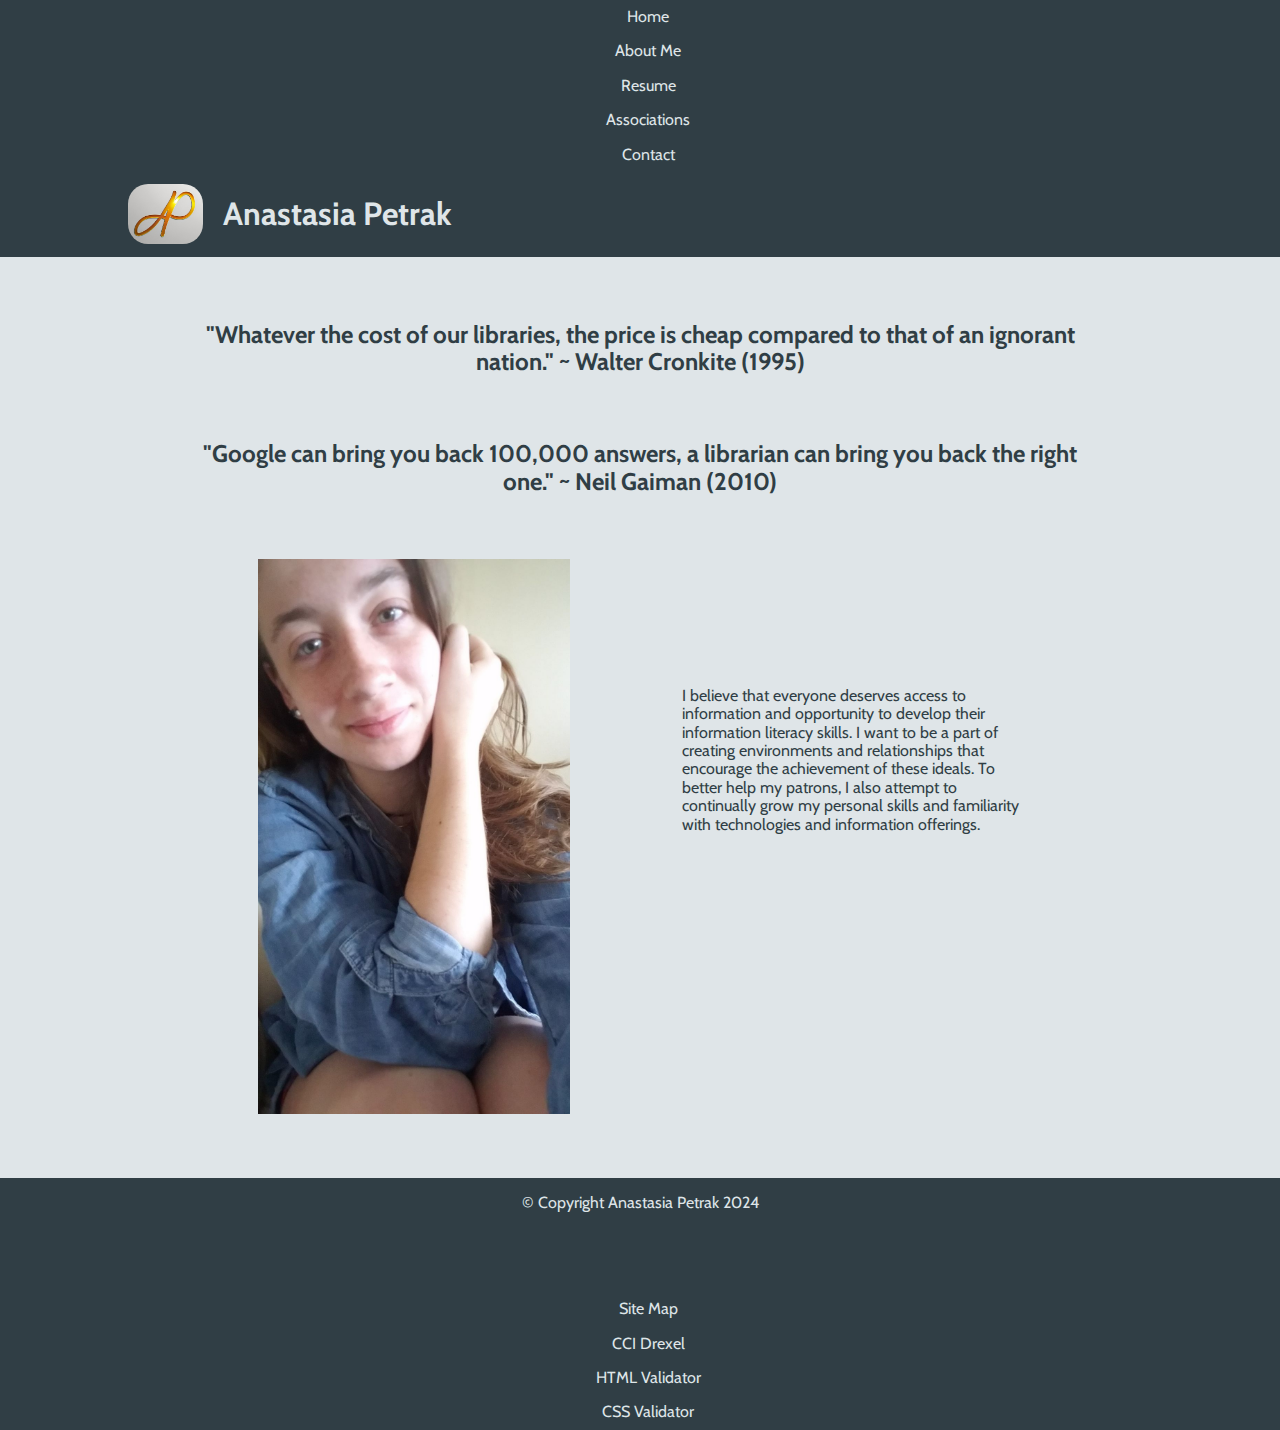
<file: portfolio/index.html>
<!DOCTYPE html>
<html lang="en">
<head>
    <meta charset="UTF-8">
    <meta name="viewport" content="width=device-width, initial-scale=1.0">
    <meta http-equiv="X-UA-Compatible" content="ie=edge">

    <link rel="preconnect" href="https://fonts.googleapis.com">
    <link rel="preconnect" href="https://fonts.gstatic.com" crossorigin>
    <link href="https://fonts.googleapis.com/css2?family=Quattrocento+Sans:ital,wght@0,400;0,700;1,400;1,700&family=Raleway:ital,wght@0,100..900;1,100..900&display=swap" rel="stylesheet">
  
    <link rel="preconnect" href="https://fonts.googleapis.com">
    <link rel="preconnect" href="https://fonts.gstatic.com" crossorigin>
    <link href="https://fonts.googleapis.com/css2?family=Cabin:ital,wght@0,400..700;1,400..700&display=swap" rel="stylesheet">

    <link rel="stylesheet" href="css/styles.css">

    <title>Home Page</title>
</head>

<!-- Navbar -->


<body>

<nav>
    <a href="index.html" class="">Home</a>
    <a href="about.html" class="">About Me</a>
    <a href="resume.html" class="">Resume</a>
    <a href="associations.html" class="">Associations</a>
    <a href="contact.html" class="">Contact</a>
</nav>
    
<!-- Header -->
<header>
    <div class="header">
        <img id="myLogo" src="Images\personal logo resized.jpg" width="75 px" alt="personal logo"></img>
        <h1 id="myName">Anastasia Petrak</h1>
    </div>
</header>
    
<!-- Grid -->
<section class="index">
    <h2 id="quote1">"Whatever the cost of our libraries, the price is cheap compared to that of an ignorant nation." ~ Walter Cronkite (1995)</h2>
    <h2 id="quote2">"Google can bring you back 100,000 answers, a librarian can bring you back the right one." ~ Neil Gaiman (2010)</h2>
    <div class="philContainer">
        <img id="meImg" src="Images\thisisme.jpeg" width="200 px" alt="this is me"></img>
        <p id="philosophy">I believe that everyone deserves access to information and opportunity to develop their information literacy skills. I want to be a part of creating environments and relationships that encourage the achievement of these ideals. To better help my patrons, I also attempt to continually grow my personal skills and familiarity with technologies and information offerings.</p>
    </div>
</section>
    

<!-- Footer -->
<footer>
    <p id="copyright">© Copyright Anastasia Petrak 2024</p>
    <a href="sitemap.html">Site Map</a>
    <a href="http://cci.drexel.edu">CCI Drexel</a>
    <a href="https://validator.w3.org/#validate_by_uri+with_options">HTML Validator</a>
    <a href="https://jigsaw.w3.org/css-validator/">CSS Validator</a>
  </footer>


</body>



</html>
</file>
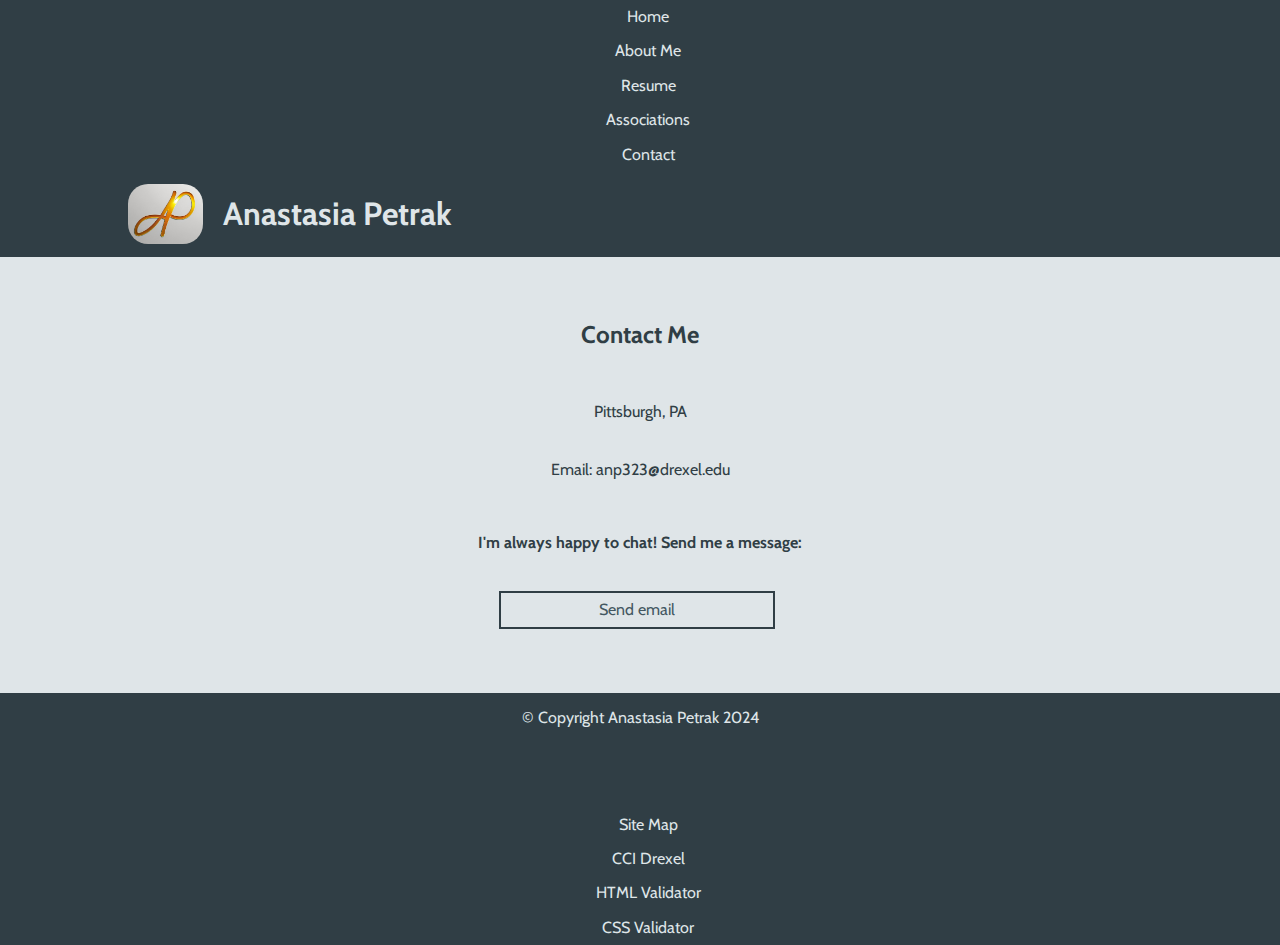
<file: portfolio/contact.html>
<!DOCTYPE html>
<html lang="en">

<head>
    <meta charset="UTF-8">
    <meta name="viewport" content="width=device-width, initial-scale=1.0">
    <meta http-equiv="X-UA-Compatible" content="ie=edge">

    <link rel="preconnect" href="https://fonts.googleapis.com">
    <link rel="preconnect" href="https://fonts.gstatic.com" crossorigin>
    <link href="https://fonts.googleapis.com/css2?family=Quattrocento+Sans:ital,wght@0,400;0,700;1,400;1,700&family=Raleway:ital,wght@0,100..900;1,100..900&display=swap" rel="stylesheet">
  
    <link rel="preconnect" href="https://fonts.googleapis.com">
    <link rel="preconnect" href="https://fonts.gstatic.com" crossorigin>
    <link href="https://fonts.googleapis.com/css2?family=Cabin:ital,wght@0,400..700;1,400..700&display=swap" rel="stylesheet">

    <link rel="stylesheet" href="css/styles.css">
        
    <title>Contact Me</title>
</head>


<body>
    
<!-- Navbar -->
<nav>
    <a href="index.html" class="">Home</a>
    <a href="about.html" class="">About Me</a>
    <a href="resume.html" class="">Resume</a>
    <a href="associations.html" class="">Associations</a>
    <a href="contact.html" class="">Contact</a>
</nav>
    
<!-- Header -->
<header>
    <div class="header">
        <img id="myLogo" src="Images\personal logo resized.jpg" width="75 px" alt="personal logo"></img>
        <h1 id="myName">Anastasia Petrak</h1>
    </div>
</header>

<!-- Grid -->
<h2>Contact Me</h2>
    <div class="contact">
        <p>Pittsburgh, PA</p>
        <p>Email: anp323@drexel.edu</p>
    </div>
<h4 id="emailText">I'm always happy to chat! Send me a message:</h4>
    <a id=email href="mailto:anp323@drexel.edu">Send email</a>

<!-- Footer -->
<footer>
    <p id="copyright">© Copyright Anastasia Petrak 2024</p>
    <a href="sitemap.html">Site Map</a>
    <a href="http://cci.drexel.edu">CCI Drexel</a>
    <a href="https://validator.w3.org/#validate_by_uri+with_options">HTML Validator</a>
    <a href="https://jigsaw.w3.org/css-validator/">CSS Validator</a>
  </footer>

</body>
    
</html>
</file>
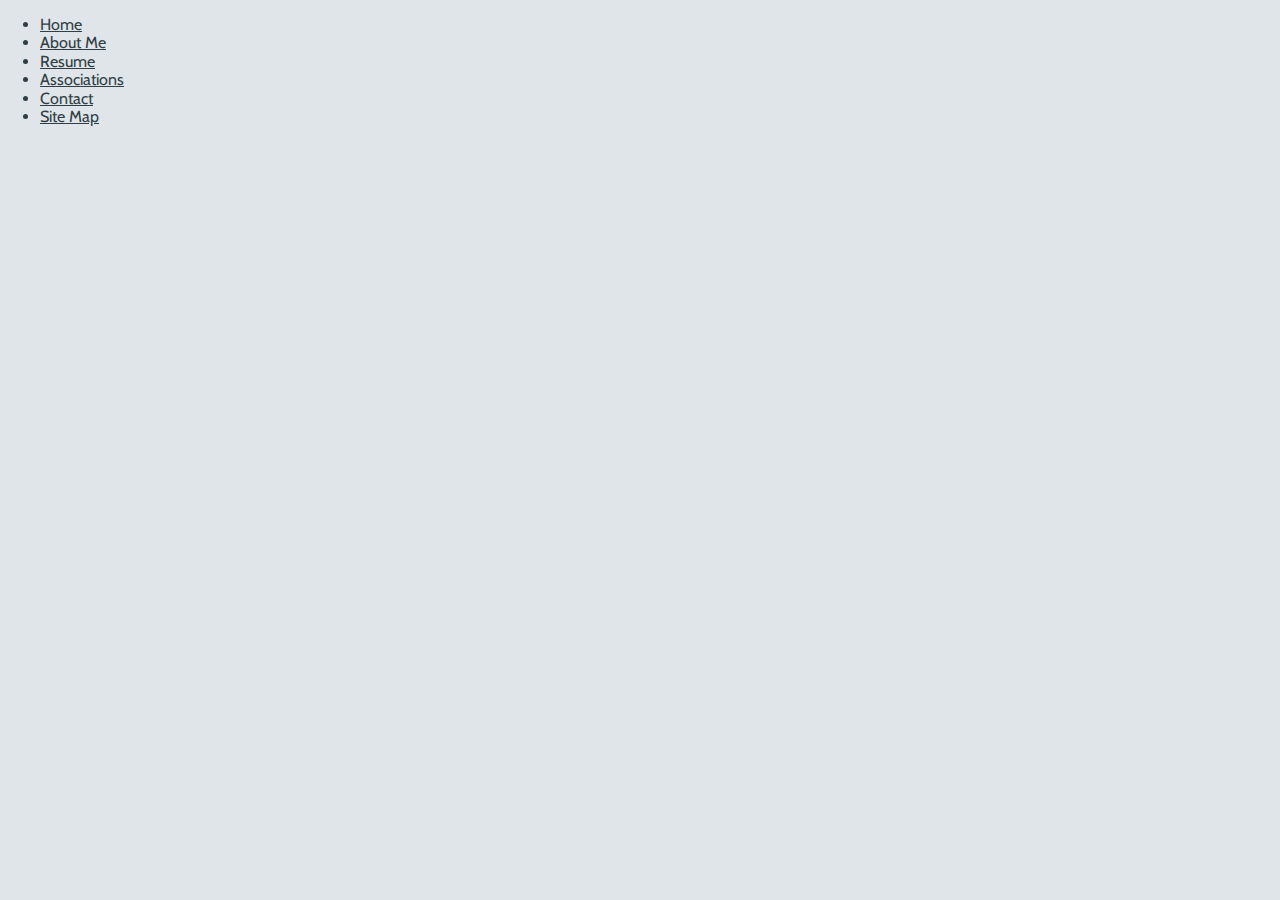
<file: portfolio/sitemap.html>
<!DOCTYPE html>
<html lang="en">

<head>
    <meta charset="UTF-8">
    <meta name="viewport" content="width=device-width, initial-scale=1.0">
    <meta http-equiv="X-UA-Compatible" content="ie=edge">

    <link rel="preconnect" href="https://fonts.googleapis.com">
    <link rel="preconnect" href="https://fonts.gstatic.com" crossorigin>
    <link href="https://fonts.googleapis.com/css2?family=Quattrocento+Sans:ital,wght@0,400;0,700;1,400;1,700&family=Raleway:ital,wght@0,100..900;1,100..900&display=swap" rel="stylesheet">
  
    <link rel="preconnect" href="https://fonts.googleapis.com">
    <link rel="preconnect" href="https://fonts.gstatic.com" crossorigin>
    <link href="https://fonts.googleapis.com/css2?family=Cabin:ital,wght@0,400..700;1,400..700&display=swap" rel="stylesheet">

    <link rel="stylesheet" href="css/styles.css">
        
    <title>Resume and Projects</title>
</head>

<body>
    <section class="sitemap">
        <ul>
            <li><a href="index.html">Home</a></li>
            <li><a href="about.html">About Me</a></li>
            <li><a href="resume.html">Resume</a></li>
            <li><a href="associations.html">Associations</a></li>
            <li><a href="contact.html">Contact</a></li>
            <li><a href="sitemap.html">Site Map</a></li>
        </ul>
    </section>

</body>
</file>
<file: portfolio/css/styles.css>
/* =============
    Mixins
============= */
/* ---------------- Font Sizing ---------------- */
html {
  font-size: 100%;
}

/* ---------------- Media Queries ---------------- */
/* =============
    Variables
============= */
:root {
  --black: #000000;
  --white: #ffffff;
  --l5:#f5f7f8;
  --l4:#dfe5e8;
  --l3:#becbd2;
  --l2:#9eb1bb;
  --l1:#7d97a5;
  --d1:#57707d;
  --d2:#4d636f;
  --d3:#435761;
  --d4:#3a4b53;
  --d5:#303e45;
}

/*! normalize.css v8.0.1 | MIT License | github.com/necolas/normalize.css */
/* Document
   ========================================================================== */
/**
 * 1. Correct the line height in all browsers.
 * 2. Prevent adjustments of font size after orientation changes in iOS.
 */
html {
  line-height: 1.15; /* 1 */
  -webkit-text-size-adjust: 100%; /* 2 */
}

/* Sections
   ========================================================================== */
/**
 * Remove the margin in all browsers.
 */
body {
  margin: 0;
}

/**
 * Render the `main` element consistently in IE.
 */
main {
  display: block;
}

/**
 * Correct the font size and margin on `h1` elements within `section` and
 * `article` contexts in Chrome, Firefox, and Safari.
 */
h1 {
  font-size: 2em;
  margin: 0.67em 0;
}

/* Grouping content
   ========================================================================== */
/**
 * 1. Add the correct box sizing in Firefox.
 * 2. Show the overflow in Edge and IE.
 */
hr {
  -webkit-box-sizing: content-box;
          box-sizing: content-box; /* 1 */
  height: 0; /* 1 */
  overflow: visible; /* 2 */
}

/**
 * 1. Correct the inheritance and scaling of font size in all browsers.
 * 2. Correct the odd `em` font sizing in all browsers.
 */
pre {
  font-family: monospace, monospace; /* 1 */
  font-size: 1em; /* 2 */
}

/* Text-level semantics
   ========================================================================== */
/**
 * Remove the gray background on active links in IE 10.
 */
a {
  background-color: transparent;
}

/**
 * 1. Remove the bottom border in Chrome 57-
 * 2. Add the correct text decoration in Chrome, Edge, IE, Opera, and Safari.
 */
abbr[title] {
  border-bottom: none; /* 1 */
  text-decoration: underline; /* 2 */
  -webkit-text-decoration: underline dotted;
          text-decoration: underline dotted; /* 2 */
}

/**
 * Add the correct font weight in Chrome, Edge, and Safari.
 */
b,
strong {
  font-weight: bolder;
}

/**
 * 1. Correct the inheritance and scaling of font size in all browsers.
 * 2. Correct the odd `em` font sizing in all browsers.
 */
code,
kbd,
samp {
  font-family: monospace, monospace; /* 1 */
  font-size: 1em; /* 2 */
}

/**
 * Add the correct font size in all browsers.
 */
small {
  font-size: 80%;
}

/**
 * Prevent `sub` and `sup` elements from affecting the line height in
 * all browsers.
 */
sub,
sup {
  font-size: 75%;
  line-height: 0;
  position: relative;
  vertical-align: baseline;
}

sub {
  bottom: -0.25em;
}

sup {
  top: -0.5em;
}

/* Embedded content
   ========================================================================== */
/**
 * Remove the border on images inside links in IE 10.
 */
img {
  border-style: none;
}

/* Forms
   ========================================================================== */
/**
 * 1. Change the font styles in all browsers.
 * 2. Remove the margin in Firefox and Safari.
 */
button,
input,
optgroup,
select,
textarea {
  font-family: inherit; /* 1 */
  font-size: 100%; /* 1 */
  line-height: 1.15; /* 1 */
  margin: 0; /* 2 */
}

/**
 * Show the overflow in IE.
 * 1. Show the overflow in Edge.
 */
button,
input { /* 1 */
  overflow: visible;
}

/**
 * Remove the inheritance of text transform in Edge, Firefox, and IE.
 * 1. Remove the inheritance of text transform in Firefox.
 */
button,
select { /* 1 */
  text-transform: none;
}

/**
 * Correct the inability to style clickable types in iOS and Safari.
 */
button,
[type=button],
[type=reset],
[type=submit] {
  -webkit-appearance: button;
}

/**
 * Remove the inner border and padding in Firefox.
 */
button::-moz-focus-inner,
[type=button]::-moz-focus-inner,
[type=reset]::-moz-focus-inner,
[type=submit]::-moz-focus-inner {
  border-style: none;
  padding: 0;
}

/**
 * Restore the focus styles unset by the previous rule.
 */
button:-moz-focusring,
[type=button]:-moz-focusring,
[type=reset]:-moz-focusring,
[type=submit]:-moz-focusring {
  outline: 1px dotted ButtonText;
}

/**
 * Correct the padding in Firefox.
 */
fieldset {
  padding: 0.35em 0.75em 0.625em;
}

/**
 * 1. Correct the text wrapping in Edge and IE.
 * 2. Correct the color inheritance from `fieldset` elements in IE.
 * 3. Remove the padding so developers are not caught out when they zero out
 *    `fieldset` elements in all browsers.
 */
legend {
  -webkit-box-sizing: border-box;
          box-sizing: border-box; /* 1 */
  color: inherit; /* 2 */
  display: table; /* 1 */
  max-width: 100%; /* 1 */
  padding: 0; /* 3 */
  white-space: normal; /* 1 */
}

/**
 * Add the correct vertical alignment in Chrome, Firefox, and Opera.
 */
progress {
  vertical-align: baseline;
}

/**
 * Remove the default vertical scrollbar in IE 10+.
 */
textarea {
  overflow: auto;
}

/**
 * 1. Add the correct box sizing in IE 10.
 * 2. Remove the padding in IE 10.
 */
[type=checkbox],
[type=radio] {
  -webkit-box-sizing: border-box;
          box-sizing: border-box; /* 1 */
  padding: 0; /* 2 */
}

/**
 * Correct the cursor style of increment and decrement buttons in Chrome.
 */
[type=number]::-webkit-inner-spin-button,
[type=number]::-webkit-outer-spin-button {
  height: auto;
}

/**
 * 1. Correct the odd appearance in Chrome and Safari.
 * 2. Correct the outline style in Safari.
 */
[type=search] {
  -webkit-appearance: textfield; /* 1 */
  outline-offset: -2px; /* 2 */
}

/**
 * Remove the inner padding in Chrome and Safari on macOS.
 */
[type=search]::-webkit-search-decoration {
  -webkit-appearance: none;
}

/**
 * 1. Correct the inability to style clickable types in iOS and Safari.
 * 2. Change font properties to `inherit` in Safari.
 */
::-webkit-file-upload-button {
  -webkit-appearance: button; /* 1 */
  font: inherit; /* 2 */
}

/* Interactive
   ========================================================================== */
/*
 * Add the correct display in Edge, IE 10+, and Firefox.
 */
details {
  display: block;
}

/*
 * Add the correct display in all browsers.
 */
summary {
  display: list-item;
}

/* Misc
   ========================================================================== */
/**
 * Add the correct display in IE 10+.
 */
template {
  display: none;
}

/**
 * Add the correct display in IE 10.
 */
[hidden] {
  display: none;
}

/* =============
    Base
============= */
body {
  background-color: var(--l4);
  color: var(--d5);
}

/* =============
    Typography
============= */
body {
  font-family: "Cabin", sans-serif;
}

h1, h2, h3, h4, h5 {
  padding: 0;
  margin: 0;
}

p {
  padding: 0;
  margin: 0;
}

/* =============
    Buttons
============= */
/* =============
    Forms
============= */
[type=text], [type=password], [type=date], [type=datetime], [type=datetime-local], [type=month], [type=week], [type=email], [type=number], [type=search], [type=tel], [type=time], [type=url], [type=color], textarea {
  -webkit-box-shadow: none;
          box-shadow: none;
}

[type=text]:focus, [type=password]:focus, [type=date]:focus, [type=datetime]:focus, [type=datetime-local]:focus, [type=month]:focus, [type=week]:focus, [type=email]:focus, [type=number]:focus, [type=search]:focus, [type=tel]:focus, [type=time]:focus, [type=url]:focus, [type=color]:focus, textarea:focus {
  -webkit-box-shadow: none;
          box-shadow: none;
}

input[type=text],
input[type=email],
input[type=password],
textarea {
  -webkit-appearance: none;
}

/* =============
    Navigation
============= */
nav {
  width: 100%;
  background-color: var(--d5);
  color: var(--l4);
}
nav a {
  float: none;
  display: block;
  width: 100%;
  text-align: center;
  text-decoration: none;
  color: var(--l4);
  padding: 8px;
}

.sitemap a {
  color: var(--d5);
}
.sitemap a.clicked {
  color: var(--d3);
}

/* =============
    Header
============= */
header {
  background-color: var(--d5);
  color: var(--l4);
}

.header {
  margin-left: 10px;
  display: -ms-grid;
  display: grid;
  -ms-grid-columns: 75px;
  grid-template-columns: 75px;
      grid-template-areas: "myLogo myName";
}
.header #myLogo {
  -ms-grid-row: 1;
  -ms-grid-column: 1;
  grid-area: myLogo;
}
.header #myName {
  -ms-grid-row: 1;
  -ms-grid-column: 2;
  grid-area: myName;
}
@media (min-width: 768px) {
  .header {
    margin-left: 5%;
  }
}
@media (min-width: 1024px) {
  .header {
    margin-left: 10%;
  }
}

#myLogo {
  border-radius: 20px;
  margin: 12px 0 12px 0;
}

#myName {
  margin: 24px 0 24px 20px;
}

/* =============
    Footer
============= */
footer {
  background-color: var(--d5);
  color: var(--l4);
  width: 100%;
}
footer a {
  float: none;
  display: block;
  width: 100%;
  text-align: center;
  text-decoration: none;
  color: var(--l4);
  padding: 8px;
}

#copyright {
  text-align: center;
  padding: 16px;
}

/* =============
    About
============= */
p {
  margin: 5% 0;
}

.about #pghImg {
  width: 90%;
  margin: 5%;
}
.about #aboutText {
  display: block;
  margin: 0 5% 5%;
  line-height: 20px;
}
@media (min-width: 1024px) {
  .about {
    display: -ms-grid;
    display: grid;
    -ms-grid-columns: (50%)[2];
    grid-template-columns: repeat(2, 50%);
        grid-template-areas: "#pghImg #aboutText";
    -webkit-box-align: center;
        -ms-flex-align: center;
            align-items: center;
    margin: 5% 5% 0 5%;
  }
}

.media {
  margin: 5%;
}

.mediaList {
  list-style-type: none;
  padding: 0;
  margin: 5% 13%;
  gap: 16px;
  display: -ms-grid;
  display: grid;
  -ms-grid-columns: 100%;
  grid-template-columns: 100%;
  -ms-grid-rows: auto 16px auto 16px auto 16px auto;
      grid-template-areas: "pokemon" "a7x" "ghibli" "sleepToken";
}
.mediaList #sleepToken {
  -ms-grid-row: 7;
  -ms-grid-column: 1;
  grid-area: sleepToken;
}
.mediaList #a7x {
  -ms-grid-row: 3;
  -ms-grid-column: 1;
  grid-area: a7x;
}
.mediaList #ghibli {
  -ms-grid-row: 5;
  -ms-grid-column: 1;
  grid-area: ghibli;
}
.mediaList #pokemon {
  -ms-grid-row: 1;
  -ms-grid-column: 1;
  grid-area: pokemon;
}
@media (min-width: 768px) {
  .mediaList {
    display: -ms-grid;
    display: grid;
    -ms-grid-columns: (1fr)[2];
    grid-template-columns: repeat(2, 1fr);
    -ms-grid-rows: (1fr)[3];
    grid-template-rows: repeat(3, 1fr);
        grid-template-areas: "sleepToken pokemon" "sleepToken a7x" "sleepToken ghibli";
    -webkit-box-align: center;
        -ms-flex-align: center;
            align-items: center;
  }
  .mediaList #sleepToken {
    -ms-grid-row: 1;
    -ms-grid-row-span: 3;
    -ms-grid-column: 1;
  }
  .mediaList #a7x {
    -ms-grid-row: 2;
    -ms-grid-column: 2;
  }
  .mediaList #ghibli {
    -ms-grid-row: 3;
    -ms-grid-column: 2;
  }
  .mediaList #pokemon {
    -ms-grid-row: 1;
    -ms-grid-column: 2;
  }
}
@media (min-width: 1024px) {
  .mediaList {
    margin: 0 20%;
  }
}

.books {
  margin: 5% 5% 0 5%;
}

#bookList {
  list-style-type: none;
  padding: 0px;
  margin: 3% 5%;
}

/* =============
    Associations
============= */
.assoc {
  margin: 5%;
}

p {
  margin: 5% 0;
}

@media (min-width: 1024px) {
  .assoc {
    margin: -3% 20% 5%;
    line-height: 0px;
  }
}

.orgList {
  list-style-type: none;
  padding: 0;
  margin: 5%;
  gap: 20px;
  display: -ms-grid;
  display: grid;
  -ms-grid-columns: 35% 20px 65%;
  grid-template-columns: 35% 65%;
  -ms-grid-rows: auto 20px auto;
      grid-template-areas: "ALA CLP" "SAA IFLA";
}
@media (min-width: 768px) {
  .orgList {
    margin: 5% 10%;
    gap: 40px;
    -ms-grid-columns: 30% 40px 70%;
    grid-template-columns: 30% 70%;
  }
}
@media (min-width: 1024px) {
  .orgList {
    margin: 0 20%;
    -ms-grid-columns: 50%;
    grid-template-columns: 50%;
  }
}
.orgList #ala {
  -ms-grid-row: 1;
  -ms-grid-column: 1;
  grid-area: ALA;
}
@media (min-width: 768px) {
  .orgList #ala {
    line-height: 24px;
  }
}
.orgList #clp {
  -ms-grid-row: 1;
  -ms-grid-column: 3;
  grid-area: CLP;
}
@media (min-width: 768px) {
  .orgList #clp {
    line-height: 24px;
  }
}
.orgList #ifla {
  -ms-grid-row: 3;
  -ms-grid-column: 3;
  grid-area: IFLA;
}
@media (min-width: 768px) {
  .orgList #ifla {
    line-height: 24px;
  }
}
.orgList #saa {
  -ms-grid-row: 3;
  -ms-grid-column: 1;
  grid-area: SAA;
}
@media (min-width: 768px) {
  .orgList #saa {
    line-height: 24px;
  }
}

/* =============
    Contact
============= */
body {
  background-color: var(--l4);
  color: var(--d5);
}

.contact {
  margin: 5%;
}
@media (min-width: 768px) {
  .contact {
    text-align: center;
    line-height: 0px;
  }
}

#emailText {
  text-align: center;
  margin-top: 10%;
}
@media (min-width: 768px) {
  #emailText {
    margin-top: 5%;
  }
}

#email {
  display: block;
  text-align: center;
  text-decoration: none;
  color: var(--d3);
  border: solid var(--d5) 2px;
  padding: 8px;
  margin: 5%;
}
@media (min-width: 768px) {
  #email {
    width: 20%;
    margin: 3% 39%;
  }
}

/* =============
    Index
============= */
body {
  background-color: var(--l4);
  color: var(--d5);
}

#quote1 {
  display: block;
  margin: 8px;
  text-align: left;
}
@media (min-width: 768px) {
  #quote1 {
    text-align: center;
    margin: 5% 15%;
  }
}

#quote2 {
  display: block;
  margin: 8px;
  text-align: right;
}
@media (min-width: 768px) {
  #quote2 {
    text-align: center;
    margin: 0 15% 5%;
  }
}

.philContainer {
  margin: 0 8px;
  display: -ms-grid;
  display: grid;
  -ms-grid-columns: 1fr 16px 1fr;
  grid-template-columns: repeat(2, 1fr);
      grid-template-areas: "meImg philosophy";
  gap: 16px;
}
.philContainer #meImg {
  -ms-grid-row: 1;
  -ms-grid-column: 1;
  grid-area: meImg;
}
.philContainer #philosophy {
  -ms-grid-row: 1;
  -ms-grid-column: 3;
  grid-area: philosophy;
  padding: 3px;
}
@media (min-width: 768px) {
  .philContainer {
    display: -ms-grid;
    display: grid;
    -ms-grid-columns: (1fr)[2];
    grid-template-columns: repeat(2, 1fr);
        grid-template-areas: "meImg philosophy";
  }
  .philContainer #philosophy {
    -ms-grid-row: 1;
    -ms-grid-column: 3;
    grid-area: philosophy;
    margin: 20% 40% 0 5%;
  }
  .philContainer #meImg {
    -ms-grid-row: 1;
    -ms-grid-column: 1;
    grid-area: meImg;
    width: 50%;
    margin: 0 0 0 40%;
  }
  @media (min-width: 768px) {
  .philContainer #philosophy {
      -ms-grid-row: 1;
      -ms-grid-column: 2;
  }
  .philContainer #meImg {
      -ms-grid-row: 1;
      -ms-grid-column: 1;
  }
  }
  .philContainer #meImg {
    -ms-grid-row: 1;
    -ms-grid-column: 1;
  }
  .philContainer #philosophy {
    -ms-grid-row: 1;
    -ms-grid-column: 2;
  }
}

/* =============
    Resume
============= */
body {
  background-color: var(--l4);
  color: var(--d5);
}

h2 {
  text-align: center;
  margin: 5%;
}

#download {
  display: block;
  text-align: center;
  text-decoration: none;
  color: var(--d3);
  border: solid var(--d5) 2px;
  padding: 8px;
  margin: 5%;
}
@media (min-width: 1024px) {
  #download {
    width: 20%;
    margin: 3% 39%;
  }
}

.resumeText {
  margin: 5%;
}
@media (min-width: 1024px) {
  .resumeText {
    margin: -3% 25%;
  }
}

#experience {
  margin-bottom: 5%;
}

@media (min-width: 768px) {
  #education {
    margin-top: 5%;
  }
}

#projects {
  margin: 5% 5% 0 5%;
}
@media (min-width: 1024px) {
  #projects {
    margin: -3% 25%;
  }
}

#video {
  padding-bottom: 10%;
  margin: 0 6%;
}
@media (min-width: 768px) {
  #video {
    width: 50%;
    margin: 0 25%;
    padding-bottom: 5%;
  }
}
@media (min-width: 1024px) {
  #video {
    height: 75%;
    width: 75%;
    margin: 0 10%;
  }
}
</file>
